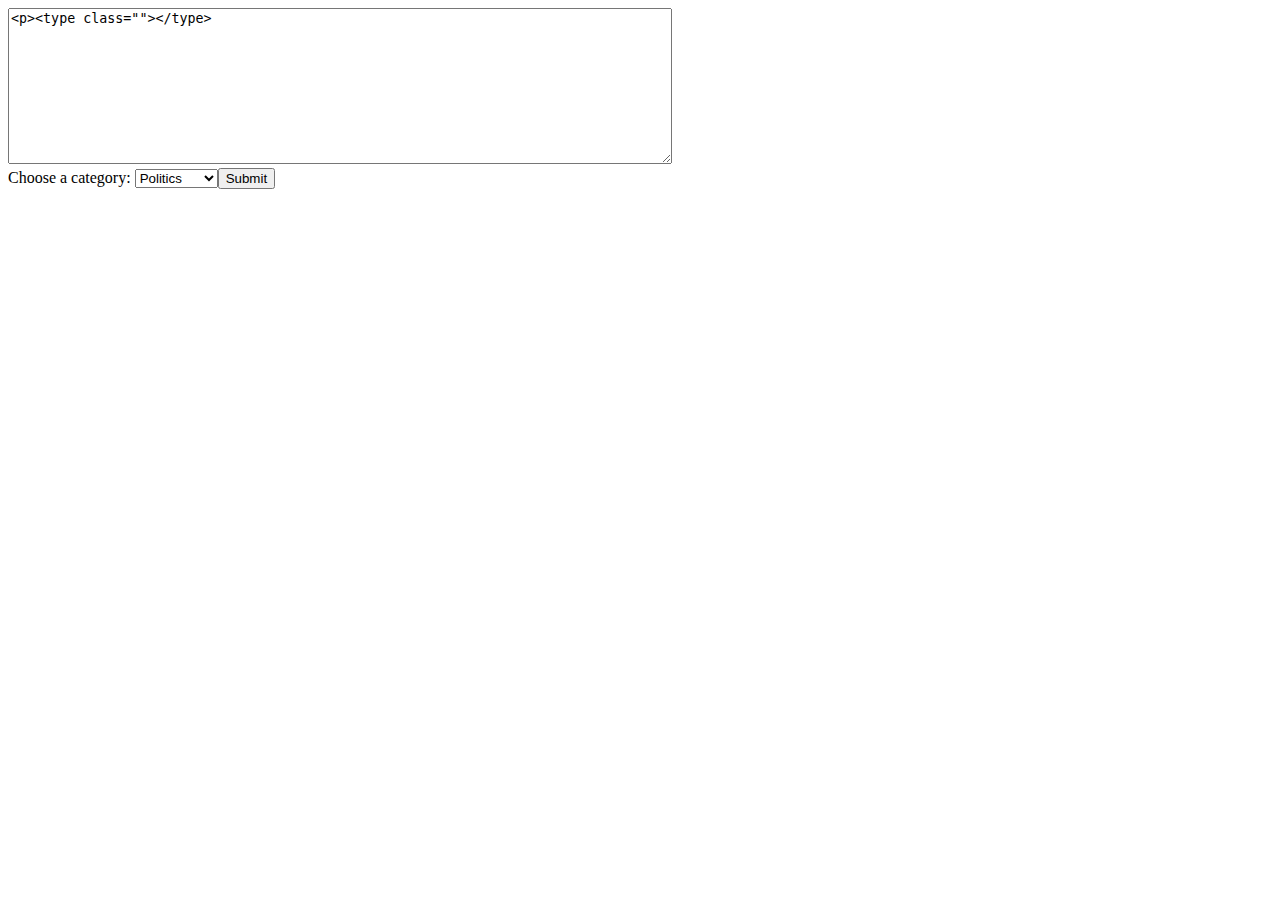
<file: infamousace-main/technews-main/ckeditor.html>
<!DOCTYPE html>
<html>
    <head><title>create post</title>
        <meta charset="utf-8">
        <meta name="robots" content="noindex, nofollow">
        <title>Classic editor with default source editing area</title>
        <script src="https://cdn.ckeditor.com/4.20.1/standard-all/ckeditor.js"></script>
    </head>
    <body>
  <textarea cols="80" id="editor1" name="editor1" rows="10">&lt;p&gt;<type class=""></type></textarea>
  <script>
    // We need to turn off the automatic editor creation first.
    CKEDITOR.disableAutoInline = true;

    CKEDITOR.replace('editor1');
  </script>
  <br>
  <label for="category">Choose a category:</label>
	<select id="category" name="category">
		<option value="books">Politics</option>
		<option value="movies">Gossips</option>
		<option value="music">podcast</option>
		<option value="sports">sports</option>
    <option value="books">Bussiness</option>
		<option value="movies">Movies</option>
		<option value="music">Music</option>
		<option value="sports">Sports</option>

  
	</div>
  <input type="submit" value="Submit">



</body>
</html>
</file>
